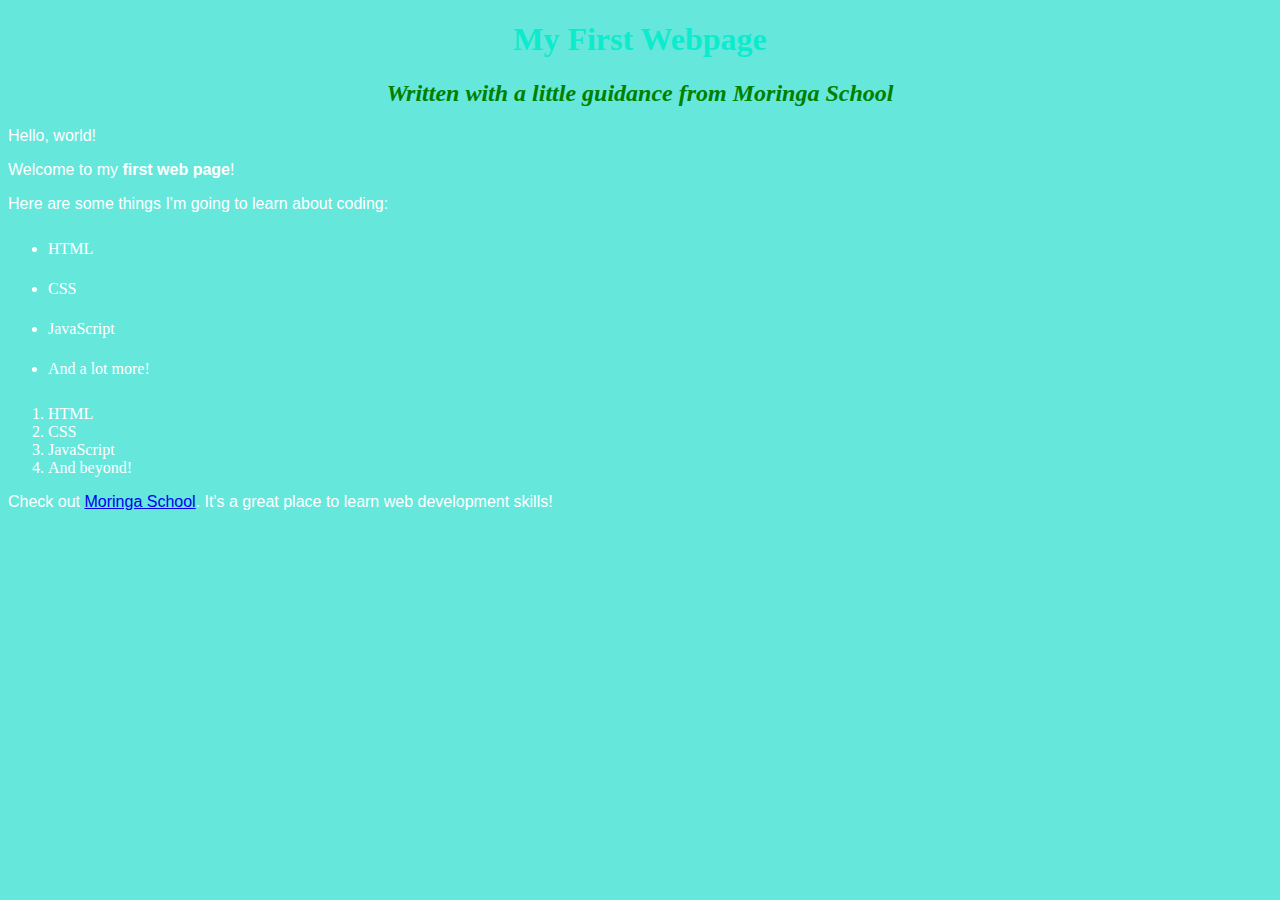
<file: index.html>
<!DOCTYPE html>
<html>
  <head>
    <title>My first webpage!</title>
    <link rel = "icon" href ="https://media.geeksforgeeks.org/wp-content/cdn-uploads/gfg_200X200.png" 
            type = "image/x-icon"> 
    <link href="css/styles.css" rel="stylesheet" type="text/css">

  <body>
    <h1>My First Webpage</h1>
    <h2>Written with a little guidance from <em>Moringa School</em></h2>

    <p>Hello, world!</p>
    <p>Welcome to my <strong>first web page</strong>!</p>

    <p>Here are some things I'm going to learn about coding:</p>
    <ul>
      <li>HTML</li>
      <li>CSS</li>
      <li>JavaScript</li>
      <li>And a lot more!</li>
    </ul>

    <ol>
      <li>HTML</li>
      <li>CSS</li>
      <li>JavaScript</li>
      <li>And beyond!</li>
     </ol>
    <p>Check out <a href="http://moringaschool.com/">Moringa School</a>. It's a great place to learn web development skills!</p>
    </body>
</html>
</file>
<file: css/styles.css>
h1 {
  color: rgb(13, 235, 205);
  text-align: center;
}
h2{
    color: green;
    font-style: italic;
    text-align: center;
}
p{
    font-family: sans-serif;

}
ul{
    line-height: 40px;
}
body{
    background-color: rgb(101, 231, 220);
    background-image: url("https://www.rasmussen.edu/-/media/images/blogs/school-of-technology/computerprogramminghard_banner.jpg?la=en&hash=1897D131AAF9AA952B206B04C44A4969E9D644D5");
    background-repeat: no-repeat;
    /*background-size: cover;*/
    color: white;
}
</file>
